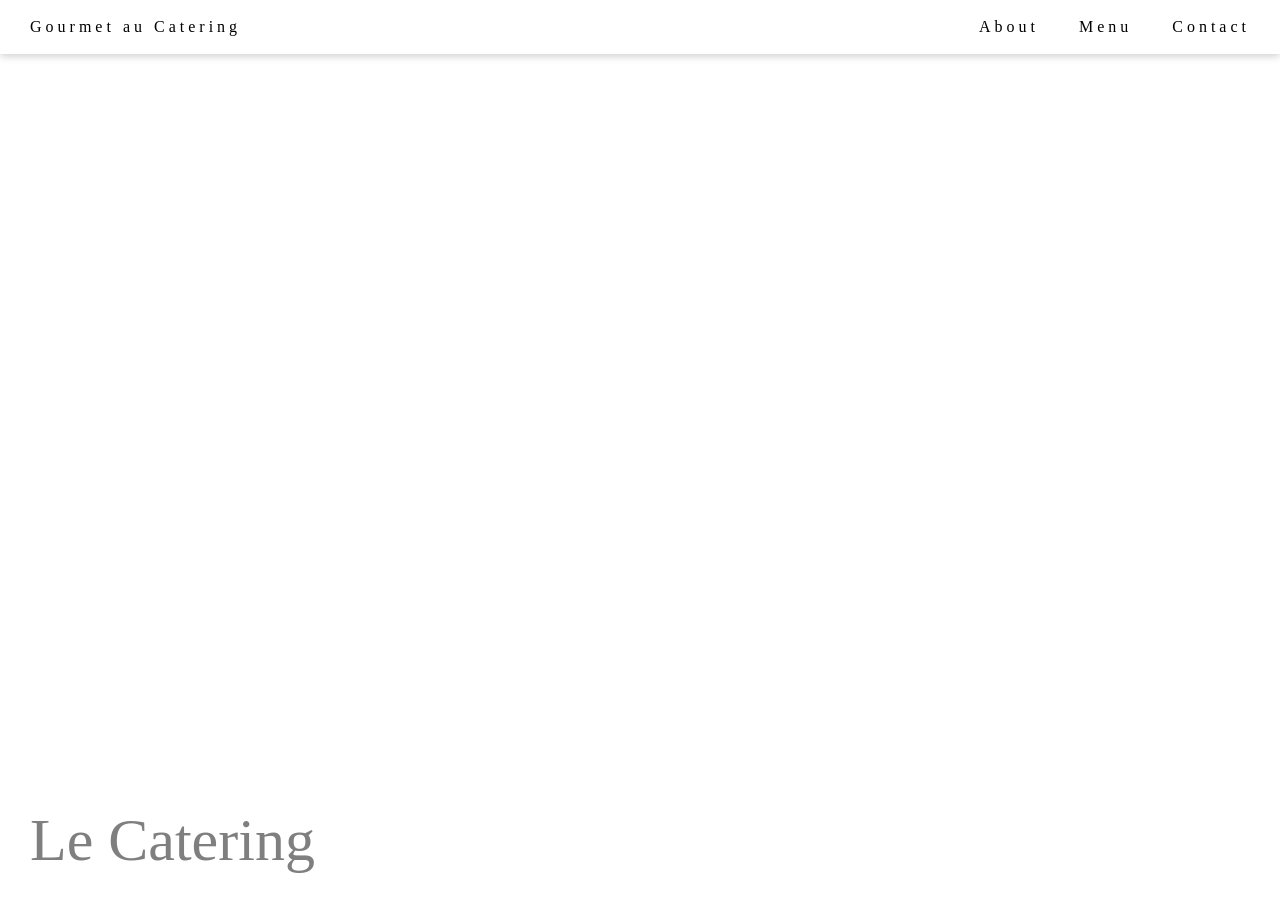
<file: menu.html>
<!DOCTYPE html>
<html lang="en">
<head>
  <meta charset="UTF-8">
  <meta name="viewport" content="width=device-width, initial-scale=1.0">
  <title>Gourmet</title>
  <link rel="stylesheet" href="menu.css">
</head>
<body>

  <div class="navbar">
    <div class="logo">
      <p>Gourmet au Catering</p>
    </div>

    <div class="menu">
      <p>About</p>
      <p>Menu</p>
      <p>Contact</p>
    </div>
  </div>

  <div class="image">
    <p>Le Catering</p>
  </div>

</body>
</html>
</file>
<file: menu.css>
* {
  margin: 0;
  padding: 0;
  box-sizing: border-box;
}

.navbar,
.menu {
  display: flex;
  justify-content: space-between;
  align-items: center;
}

.navbar {
  display: flex;
  justify-content: space-between;
  align-items: center;

  position: fixed;
  width: 100%;
  padding: 18px 30px;
  background-color: white;
  box-shadow: 0 2px 8px rgba(0,0,0,0.2);

  z-index: 1000;
}

.menu {
  gap: 40px;
}

.logo p,
.menu p {
  letter-spacing: 4px;
}

.image {
  height: 100vh;
  background-image: url("https://www.w3schools.com/w3images/hamburger.jpg");
  background-size: cover;
  background-position: center;
  position: relative;
}

.image p {
  position: absolute;
  left: 30px;
  bottom: 25px;
  font-size: 60px;
  color: rgba(0, 0, 0, 0.5);
}
</file>
